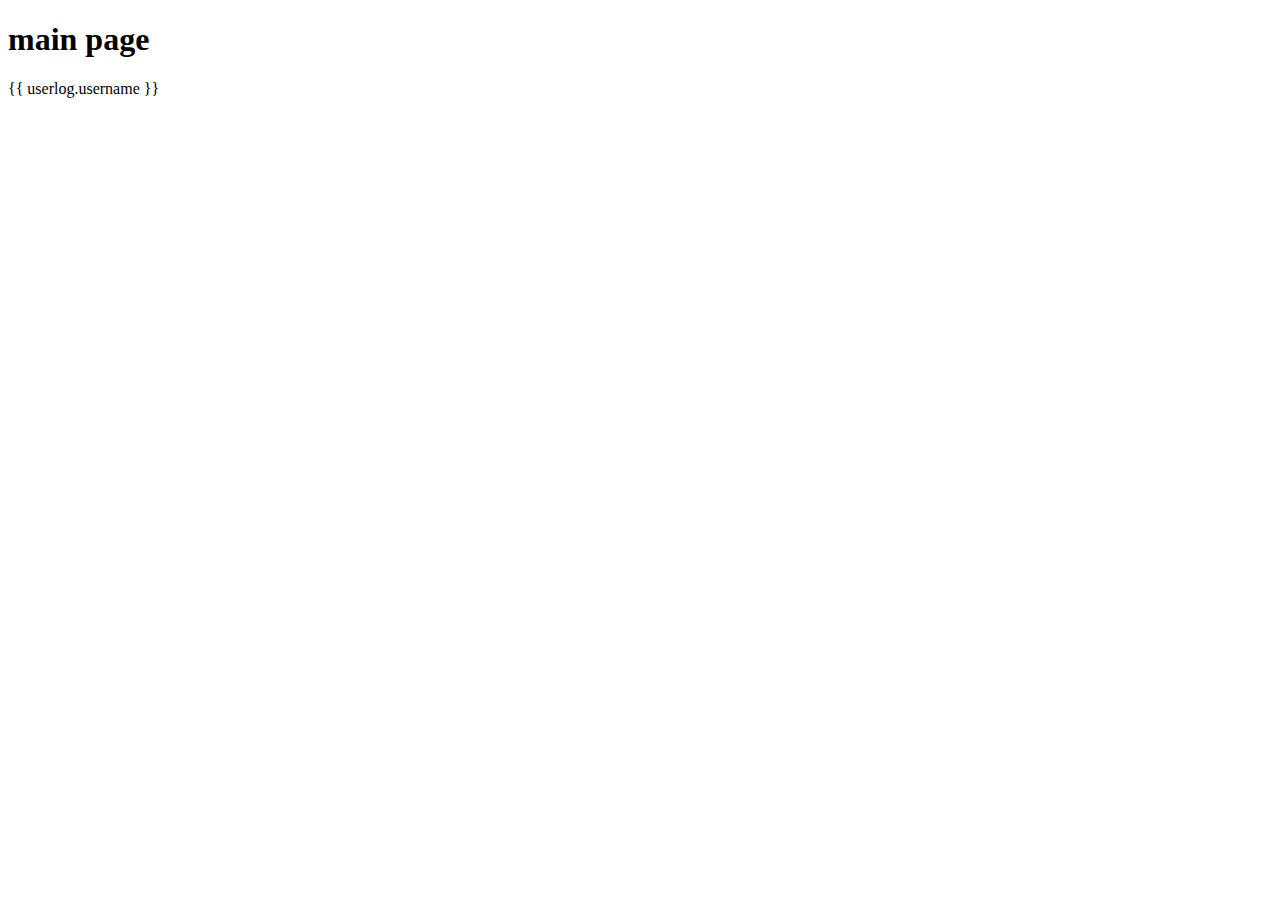
<file: Example/templates/dashboard.html>
<!DOCTYPE html>
<html lang="en">
<head>
    <meta charset="UTF-8">
    <meta name="viewport" content="width=device-width, initial-scale=1.0">
    <title>Document</title>
</head>
<body>
    <h1>main page</h1>
    {{ userlog.username }}
</body>
</html>
</file>
